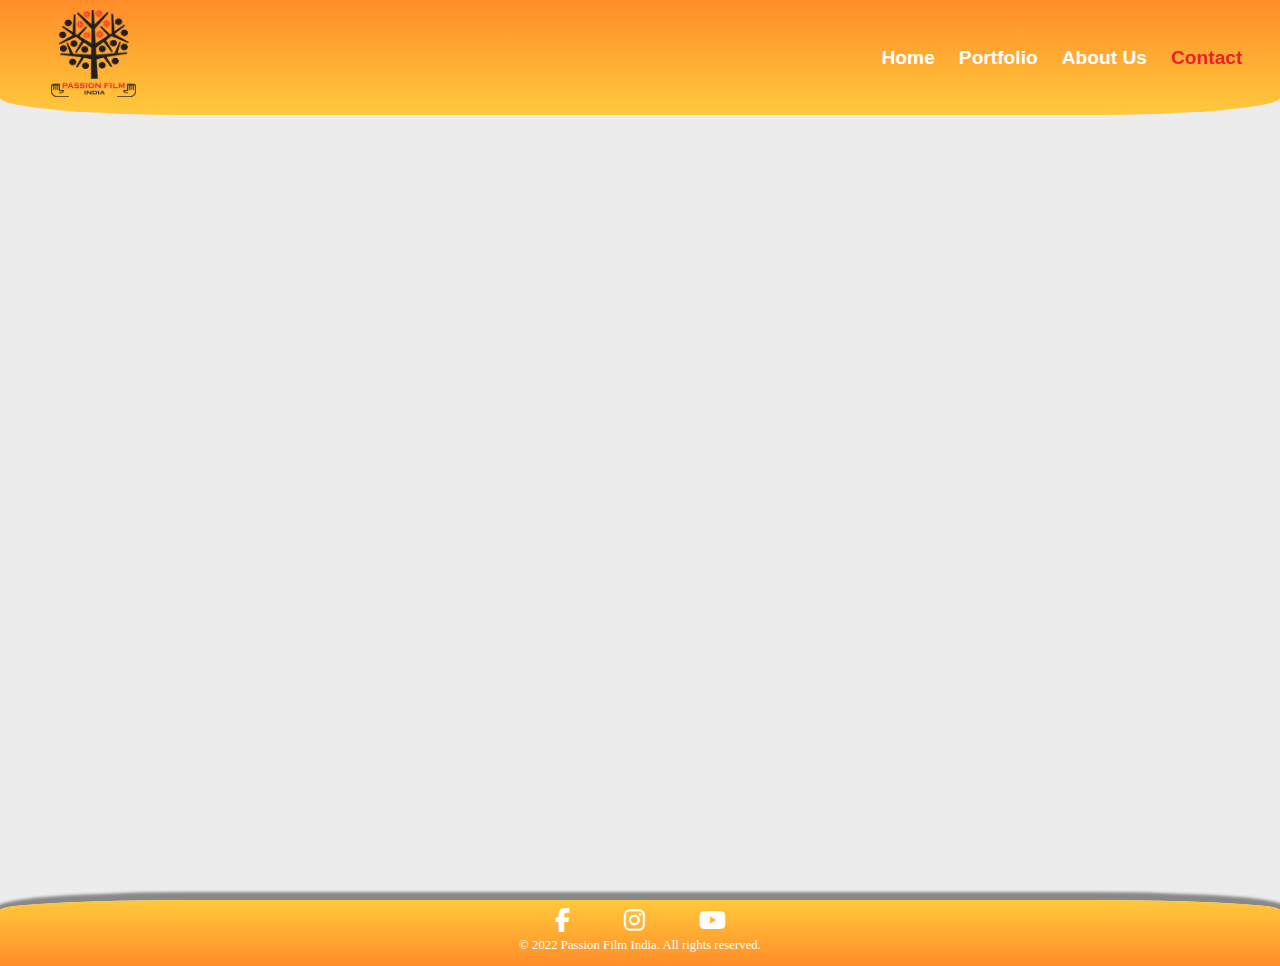
<file: contact.html>
<!DOCTYPE html>
<html lang="en" dir="ltr">
  <head>
    <meta charset="utf-8">
    <meta name="viewport" content="width=device-width, initial-scale=1">
    <meta name="description" content=" Passion Film India Contact Page.">
    <link rel="stylesheet" href="https://cdnjs.cloudflare.com/ajax/libs/font-awesome/6.1.2/css/all.min.css">
    <link rel="preconnect" href="https://fonts.googleapis.com">
    <link rel="preconnect" href="https://fonts.gstatic.com" crossorigin>
    <link href="https://fonts.googleapis.com/css2?family=Open+Sans&family=PT+Serif&family=Work+Sans:ital,wght@0,300;0,400;1,400&display=swap" rel="stylesheet">
    <script src="scripts\script.js" defer charset="utf-8"></script>
    <link rel="stylesheet" href="css/styles.css">
    <title> Passion Film India -Contact </title>
  </head>
  <body>
    <header>
      <nav>
        <div class="brand"><img src="images\passion-film-india-logo.png" alt="Passion Film India Logo"></div>
        <ul class="navbar-links">
          <li ><a class="navbar-item ani" href="index.html">Home</a></li>
          <li ><a class="navbar-item ani" href="#">Portfolio</a></li>
          <li ><a class="navbar-item ani" href="index.html#about-us">About Us</a></li>
          <li ><a class="navbar-item ani" href="contact.html">Contact</a></li>
        </ul>
        <div class="toggle-button">
        <span class="bar"></span>
        <span class="bar"></span>
        <span class="bar"></span>

      </div>
      </nav>
</header>
<section id="contact-main">

</section>
<section id="footer">
  <div class="social">
          <!-- <h3>Connect With Us</h3> -->
          <div class="">
            <a href="#"><i class="fa-brands fa-facebook-f"></i></a>
            <a href="#"><i class="fa-brands fa-instagram"></i></a>
            <a href="#"><i class="fa-brands fa-youtube"></i></a>
            <!-- <a href="#"><i class="fa-brands fa-vimeo-v"></i></a> -->




          </div>


          <p>© 2022 Passion Film India. All rights reserved.</p>

        </div>
</section>
  </body>
</html>
</file>
<file: css/styles.css>
* {
  margin: 0;
  padding: 0;
  box-sizing: border-box;
}

html{
  scroll-behavior: smooth;
}
body {
  margin: 0;
  padding: 0;
  background: var(--mid);
  overflow-x: hidden;

}

:root {
  --alt: #B20600;
  --main: rgb(236, 32, 40);
  --mid: #ECECEC;
  --yellow: #FFC93C;
  --exp: #312b26;
  --orange: #FF8D29;
  --trans: transparent;
  --exp2:#312b26d5;
  --gradient:linear-gradient(1turn, rgba(0,0,0,.4), rgba(255,0,0,.4));
  --gradient2:linear-gradient(var(--orange),var(--yellow));
  --gradient2Inv:linear-gradient(var(--yellow),var(--orange));
  --gradient2InvOpc:linear-gradient(1turn,rgba(255, 201, 60, .7),rgba(255, 141, 41, .8));
}

span {
  color: var(--main)
}

nav {
  background: var(--trans);
  display: flex;
  justify-content: space-between;
  align-items: center;
  position: fixed;
  top: 0;
  width: 100%;
  font-family: "PT serif", serif;
  transition:all .4s ease-in-out;
  padding: 10px 0;
  z-index: 1;
  border-radius: 0 0 15% 15%;
}
/* nav::before{
  content:'';
  width:100%;
  height: 100%;
  border-radius: 0 0 15% 15%;
  background: white;
  position: absolute;
  top:0;left:0;
  z-index: -1;
} */

nav:hover {
  /* background: var(--yellow); */
  background-image: var(--gradient2);
  opacity: 1;
  border-radius: 0 0 15% 15%;
  /* transition: .6s ease-in; */

}

.nav-scrolled {
  box-shadow: 0 3px 20px rgba(0, 0, 0, .3);
  border-radius: 0 0 15% 15%;
  opacity: 0;
}

.brand {
  max-width: 85px;
  max-height: 85px;
  background-color: ;
  margin-left: 4%;
  margin-bottom: 10px;
  position: relative;
  z-index: 3;
}

.brand::after {
  position: absolute;
  height: 100%;
  width: 100%;
  z-index: 2;
}

.brand img {
  width: 100%;
  height: 100%;
}

.navbar-links {
  margin-right: 2%;
  position: relative;
  list-style: none;
  display: flex;
  height: 100%;
}

.navbar-links ul li {
  list-style: none;
  display: flex;
}

.navbar-item {
  color: white;
}

.navbar-item {
  color: white;
  padding: 0 10px;
  font-size: 1.2rem;
  margin: 0 2px;
  font-weight: bold;
  font-family: sans-serif;
  transition: .5s;
  list-style-type: none;
  text-decoration: none;
}

.navbar-item:hover {
  color: var(--main);
  cursor: pointer;
}

.navbar-item.active {
  color: var(--main);
}

.ani {
  position: relative;
}

.ani::before {
  content: '';
  border-top: 1px solid var(--mid);
  border-bottom: 1px solid var(--mid);
  transform: scaleY(2);
  position: absolute;
  top: 0;
  left: 0;
  height: 100%;
  width: 100%;
  opacity: 0;
  transition: all .7s ease-in;
}

.ani:hover::before {
  content: '';
  border-top: 1.5px solid var(--main);
  border-bottom: 1.5px solid var(--main);
  transform: scaleY(1.2);
  opacity: 1;
}

.toggle-button {
  display: none;
  cursor: pointer;
  transition: .5s ease-in-out;
}

.bar {
  display: block;
  width: 25px;
  height: 3px;
  margin: 5px auto;
  transition: all 0.3s ease-in-out;
  background-color: white;
}
@media only screen and (min-width:240px) and (max-width:686px){
    .navbar-links{
      top:80px!important;
    }

    .brand{
      height:60px;
      width:60px;
    }
    .content{
      top:20%!important;
      left:50%!important;
      transform: translateX(-50%)!important;
      padding-bottom: 1em!important;
      display: block!important;
    }
    .content.active {
      font-size: 1.2rem;
      animation: fadeIn 1.5s ease-in !important;
    }
    .main-awards{
      top:80%!important;
      left:50%!important;
      transform: translate(-50%,-50%);
      max-width:100%!important;
    }
    .main-awards-list{
      max-width: 40%!important;
    }
    .container {
      display: flex;
      flex-direction: column!important;
      justify-content: center;
      align-items: center;
      /* width: 100%;
      height: 100%; */
      margin-top: 10px;
    }


  .text{
    font-size: .9rem !important;
  }
  .card-body{
    position: absolute;
    top:15%;
    left:15%;
    object-fit: contain;

    width:70%  !important;
    height:70% !important;


  }
  .card-content{
    padding:8rem!important;

  }
  .card-title{
    font-size: 1rem!important;
    padding-top:6rem!important;

  }
  .card-subtitle{
    font-size: .8rem!important;
    padding-top:.5rem!important;
  }
  .img-holder{

    width:100%!important;
    /* height: 120px!important; */
    margin:auto!important;
  }
  .card-front{

  }


}
@media only screen and (min-width:320px) and (max-width:1200px) {
  /* .content.active {
    display: none;
  } */

  .toggle-button {
    display: block;
    margin-right: 3%;
  }

  .toggle-button.active .bar:nth-child(2) {
    opacity: 0;

  }

  .toggle-button.active .bar:nth-child(1) {
    transform: translateY(8px) rotate(45deg);
    background-color: var(--main);
  }

  .toggle-button.active .bar:nth-child(3) {
    transform: translateY(-8px) rotate(-45deg);
    background-color: var(--main);
  }

  nav {

    background-image: var(--gradient2)!important;
  }


  nav.active {
    border-radius: 0;
    transition: .5s ease-in-out;
    opacity: 1;
  }

  .nav-scrolled {
    box-shadow: 0 3px 20px rgba(0, 0, 0, .3);
    border-radius: 0 0 15% 15%;
    /* background: var(--orange); */
    background-image: var(--gradient2);
    opacity: 1;
  }

  .navbar-links {
    display: flex;
    position: absolute;
    left:-100%;
    top: 110px;
    gap: 30px;

    flex-direction: column;
    align-items: center;
    /* justify-content: flex-start; */
    /* background-image: url(https://images.unsplash.com/photo-1534796636912-3b95b3ab5986?ixlib=rb-1.2.1&ixid=MnwxMjA3fDB8MHxleHBsb3JlLWZlZWR8MXx8fGVufDB8fHx8&w=1000&q=80); */
    /* background: var(--orange); */
    background-image: var(--gradient2Inv);
    background-attachment: fixed;
    /* object-fit: cover; */
    width: 100%;
    height: 100vh;
    text-align: center;
    transition: all 0.5s ease-in;
    z-index: 1;
    font-size: 1.5rem;
  }

  .navbar-item {
    font-size: 1.5rem;
  }

  .navbar-links>:nth-child(1) {
    padding-top: 80px;
  }

  .navbar-links.active {
    left: 0;
    opacity: 1;
  }
  .content{
    width: 100%;
    top:50%;
    left:50%;
    transform: translate(-50%,-50%);
    font-size: 2rem!important;
    display: flex;
    flex-direction: row;
    text-align: center;
    animation: fadeIn .6s ease-in!important;
  }

}

#top {
  width: 100%;
  position: relative;
  height: 100%;
}

.hero {
  display: flex;
  position: relative;
  width: 100%;
  height: 100%;
}

.vid-holder {
  display: flex;
  position: relative;
  max-width: 100%;
  min-height: 100vh;
  justify-content: center;
  align-items: center;
  /* margin:auto; */
  animation: fadeIn 1s ease-in;
}

.vid-holder video {
  object-fit: cover;
  object-position: center;
  overflow: hidden;
  width: 100%;
  height: 100%;
  transform: rotate(.5turn,.5turn);
}

.main-awards {
  position: absolute;
  max-width: 50%;
  max-height: 80%;
  top: 30%;
  left: 5%;
  display: flex;
  flex-wrap: wrap;
  justify-content: center;
  align-items: center;
  overflow: hidden;
}

.main-awards img {
  max-width: 23%;
  max-height: 23%;
  object-fit: cover;
  padding: .5em;
  /* background-color: rgba(white,.9); */
  /* mix-blend-mode: luminosity; */
  background-blend-mode: luminosity;
}

.hero .overlay {
  position: absolute;
  top: 0;
  left: 0;
  height: 100%;
  width: 100%;
  /* background: rgba(var(--mid)); */
}

.content {
  display: flex;
  flex-direction: column;
  font-size: 3rem;
  font-family: sans-serif;
  color: white;
  position: absolute;
  max-width: 50%;
  mix-blend-mode: hard-light;
  top: 30%;
  left: 58%;
  padding: 10px;
}

.content h3 {
  color: var(--mid);
}

.content.active {
  animation: slideLeft 1s;
}

.sections {
  position: relative;

  margin: auto;
  width: 100%;

}

.container {
  display: flex;
  flex-direction: row;
  justify-content: center;
  align-items: center;
  /* width: 100%;
  height: 100%; */
  margin-top: 10px;
}

.catergory {
  position: relative;
  width: 100%;
  opacity: 0;
  margin: 0;
  padding: 0;
  /* height: 300px; */
}

.catergory:hover {
  cursor: pointer;
}

.catergory video {
  max-width: 100%;
  max-height: 100%;
  object-fit: cover;
}

.active {
  animation: fadeIn .6s ease-in;
  opacity: 1;
}

.about.active, .awards.active {
  animation: fadeIn .6s ease-in;
  opacity: 1;
}

.cat {
  position: relative;
}

.container .overlay {
  position: absolute;
  width: 100%;
  height: 99%;
  background: rgba(0, 0, 0, .4);
/* background-image: var(--gradient2InvOpc); */
  top: 0;
  left: 0;
  transition: .5s ease-in-out;
}

/* .sections .overlay:hover {
  background: rgba(0, 0, 0, 0);
} */
.sections .overlay:hover{
  opacity: 0;
}
.sections .overlay:hover>* {
  transition: .5s ease-in-out;
  opacity: 0;
}

.overlay .text {
  display: flex;
  font-size: 1.5rem;
  font-weight: bold;
  /* position: absolute; */
  width: 100%;
  height: 100%;
  color: white;
  font-family: "work sans", sans-serif;
  justify-content: center;
  align-items: center;
}

#middle {
  margin: auto;
  /* margin-bottom:50px; */
  padding: 150px 0;
  position: relative;
  /* background-image: linear-gradient(#FAC213,#FF9551); */
  /* background-image: linear-gradient(silver,black); */
  /* background:black; */
  /* border-radius: 0 0 15% 15%; */
  text-align: center;
  transition: all .6s ease-in;
  color: black;
  opacity: 0;
}

#middle::before {
  content: '';
  position: absolute;
  width: 100%;
  height: 100%;
  display: flex;
  justify-content: center;
  align-items: center;
  top: 0;
  left: 0;
  bottom: 0;
  right: 0;
  opacity: .12;
  background-image: url(https://ik.imagekit.io/768eoiozf/passion-film-india-logo_Jy6N24iOgm.png?ik-sdk-version=javascript-1.4.3&updatedAt=1665680243969);
  background-attachment: fixed;
  /* background-size: 20% 40%; */
  -o-background-size: 35% auto;
  -webkit-background-size: 35% auto;
  -moz-background-size: 35% auto;
  background-size: 35% auto;
  background-repeat: no-repeat;
  background-position: center;
}

#middle h2 {
  font-family: sans-serif;
  font-size: 3rem;
  padding: 15px 0;
  margin-bottom: 30px;
  color: black;
  opacity: 1;
  mix-blend-mode: hard-light;
}

#middle.active {
  opacity: 1;
  animation: fadeIn 0.6s ease-in;
}

.img-container {
  position: absolute;
  width: 50%;
  height: 50%;
  top: 50%;
  left: 50%;
  transform: translate(-50%, -50%);
  z-index: -1;
}

.img-container img {
  height: 100%;
  width: 100%;
  object-fit: contain;
  opacity: .1;
}

.mid-container {
  max-width: 95%;
  padding: 50px 0;
  margin: auto;
  display: flex;
  flex-direction: row;
  justify-content: center;
  align-items: center;
}

.about {
  position: relative;
  display: flex;
  flex-direction: column;
  max-width: 50%;
  /* max-height: 100%; */
  margin: auto;
  margin-top: 5px;
  transition: .7s;
  /* opacity: 0; */
}

.about h3, .awards h3 {
  font-size: 3rem;
  padding: 20px 0;
  font-family: sans-serif;
}

.about h4 {
  font-size: 2rem;
  padding: 20px 0;
  font-family: sans-serif;
}

.about p, .awards p {
  font-size: 1.2rem;
  color: black;
  line-height: 1.5;
  width: 80%;
  margin: auto;
  padding: 20px 0;
  font-family: "open-sans", sans-serif;
}

.main-awards-list {
  opacity: 0;
  animation-delay: 1s;
}

.main-awards-list.active {
  animation: slideRight 1s;
  opacity: 1;
}

#about-us {
  width: 80%;
  display: flex;
  flex-direction: row;
  justify-content: space-around;
  align-items: center;
  margin: auto;
  flex-wrap: wrap;
}

.card {
  /* max-width:50%; */
  /* transform-style:preserve-3d; */
  perspective: 1200px;
  padding: 1em;
  opacity: 0;


}

.card.active {
  opacity: 1;
}

.card-content {
  position: relative;
  text-align: center;
  transition: transform 1.5s ease-out;
  padding: 13rem;
  border-radius: 5%;
  transform-style: preserve-3d;
}

.card:hover .card-content {
  transform: rotateY(.5turn);
}

.card-front, .card-back {
  position: absolute;
  height: 100%;
  width: 100%;
  top: 0;
  bottom: 0;
  right: 0;
  left: 0;
  padding: 5em;
  border-radius: 5%;
  transform-style: preserve-3d;
  backface-visibility: hidden;
  display: grid;
  align-content: center;
  background: white;

}

.img-holder {
  position: relative;
  width: 60%;
  height: auto;
  margin: auto;
  /* bottom: 20px; */
  transform: translateZ(100px);

}

.img-holder img {
  width: 100%;
  height: 100%;
}

.card-front {
  /* background: var(--yellow); */
  /* background-image: linear-gradient(-110deg, #FAC213, #FF9551); */
  /* background-image: linear-gradient(-110deg, rgba(0,0,0,.65), rgba(255,0,0,.5)); */
  background: var(--gradient2Inv);
  transform-style: preserve-3d;
  cursor: pointer;
}

.card-front::after, .card-back::after {
  content: '';

  border: 5px solid  white;
  border-radius: 5%;
  position: absolute;
  width: 90%;
  height: 90%;
  top: 50%;
  left: 50%;
  transform: translate(-50%, -50%);

}

.holder::before{
  content: '';
  position: absolute;
  width:91.5%;
  height: 92%;
  top:50%;
  left:50%;
  /* background-image: linear-gradient(-110deg, rgba(0,0,0,.6), rgba(255,0,0,.5)); */
  background: var(--gradient2Inv);
  transform: translate(-50%,-50%);
  border-radius: 5%;
  mix-blend-mode: multiply;



}
.holder::after{
content: '';


  position: absolute;
  top:50%;
  left:50%;
  width:91.5%;
  height: 92%;
  background-image: url(https://lh6.googleusercontent.com/OzedXhl7eIpNopJJoJIu8LjXpVIXhFPF1Lt0lrzjHB8KKA6rwdojCFteGazqgpmFffE=w2400);
  background-repeat: no-repeat;
  background-size: cover;
  transform:translate(-50%,-50%);
  mix-blend-mode: multiply;
  border-radius: 5%;

  perspective: 1200px;
}

.holder-1::after{
  mix-blend-mode: multiply;

}


.card-title {
  font-size: 1.5rem;
  font-weight: bold;
  padding-top: 5em;
  font-family: "work sans", sans-serif;
  transform: translateZ(150px)!important;
  color:var(--mid);
  transform-style: preserve-3d;
}

.card-subtitle {
  transform: translateZ(100px)!important;
  font-size: 1.2rem;
  padding-top: 1.2em;
  width: 100%;
  /* margin: auto; */
  font-family: "work sans", sans-serif;
  color:var(--mid);
}

.card-back {
  display: flex;
  align-items: center;
  justify-content: center;
  transform: rotateY(.5turn);
  /* background: var(--yellow); */
  /* background-image: linear-gradient(#FF9551, #FAC213); */
  /* background-image: linear-gradient(-110deg, rgba(255,0,0,.5) ,rgba(0,0,0,.6)); */
  background: var(--gradient2);

  backface-visibility: hidden;
}

.card-body {
  color: black;
  transform: translateZ(150px);
  font-family: "work sans", sans-serif;
  height: 100%;
  width: 100%;
  overflow-y: scroll!important;
  line-height: 1.5;
  padding-right: 5px;
}

.card-body p {
  padding: 0 0 20px;
}

.card-body::-webkit-scrollbar {
  width: .5em;
  padding-left: .5rem;
  scroll-behavior: smooth;
}

.card-body::-webkit-scrollbar-track {
  background: transparent;
}

.card-body::-webkit-scrollbar-thumb {
  background: var(--alt);
  border-radius: 100vw;
  cursor: pointer;
}

.awards {
  margin: 50px 0;
}

.awards h3 {
  color: var(--main);
}

.awards-container {
  padding: 30px 0;
  width: 100%;
  display: flex;
  flex-wrap: wrap;
  justify-content: center;
  align-items: center;
}

.awards-container img {
  padding: .5em;
  max-width: 18%;
  max-height: 25%;
}
/*                                             contact us page                 */
#contact-main{
  width:100%;
  height:100vh;
}
#contact-main::before{
  opacity: .1;
  content: '';
  width:100%;
  height: 100%;
  position: absolute;
  top:50%;
  left:50%;
  transform: translate(-50%,-50%);

  background-image: url(https://passionfilmindia.com/passion-film-india-logo.png);
  background-attachment: fixed;

  -o-background-size: 35% auto;
  -webkit-background-size: 35% auto;
  -moz-background-size: 35% auto;
  background-size: 35% auto;
  background-repeat: no-repeat;
  background-position: center;

}
#footer {
  width: 100%;
  height: 100%;
  background: var(--gradient2Inv);
  /* background:var(--orange); */
  /* background: black; */
  padding: 5px 0;
  border-radius: 15% 15% 0 0;
  box-shadow: 2px -3px 3px 5px #888888;
  text-align: center;
  margin: auto;
  display: flex;
  justify-content: flex-end;
}

.social h3 {
  display: block;
  font-size: 2rem;
}

.social {
  color: white;
  padding: 3px ;
  margin: 0 auto;
}

/* .social h3 {
  font-size: 2rem;
  letter-spacing: .2rem;
  padding: 10px 0;
  font-family: "nasalization", sans-serif;
  margin: 15px 0;
} */

.social p {
  font-size: .8rem;
  padding: 5px 0;
  /* margin: 15px auto 0; */
}

.social .fa-brands {
  padding: 0 15px;
  margin: auto 10px;
  transition: 0.5s;
  font-size: 1.5rem;
  color: white;
}

/*  Animations  */
@keyframes slideRight {
  0% {
    transform: translateX(-100%);
    opacity: 0;
  }

  100% {
    transform: translateX(0);
  }
}

@keyframes slideLeft {
  0% {
    transform: translateX(100%);
    opacity: 0;
  }

  100% {
    transform: translateX(0);
  }
}

@keyframes fadeIn {
  0% {
    opacity: 0;
  }

  100% {
    opacity: 1;
  }
}
</file>
